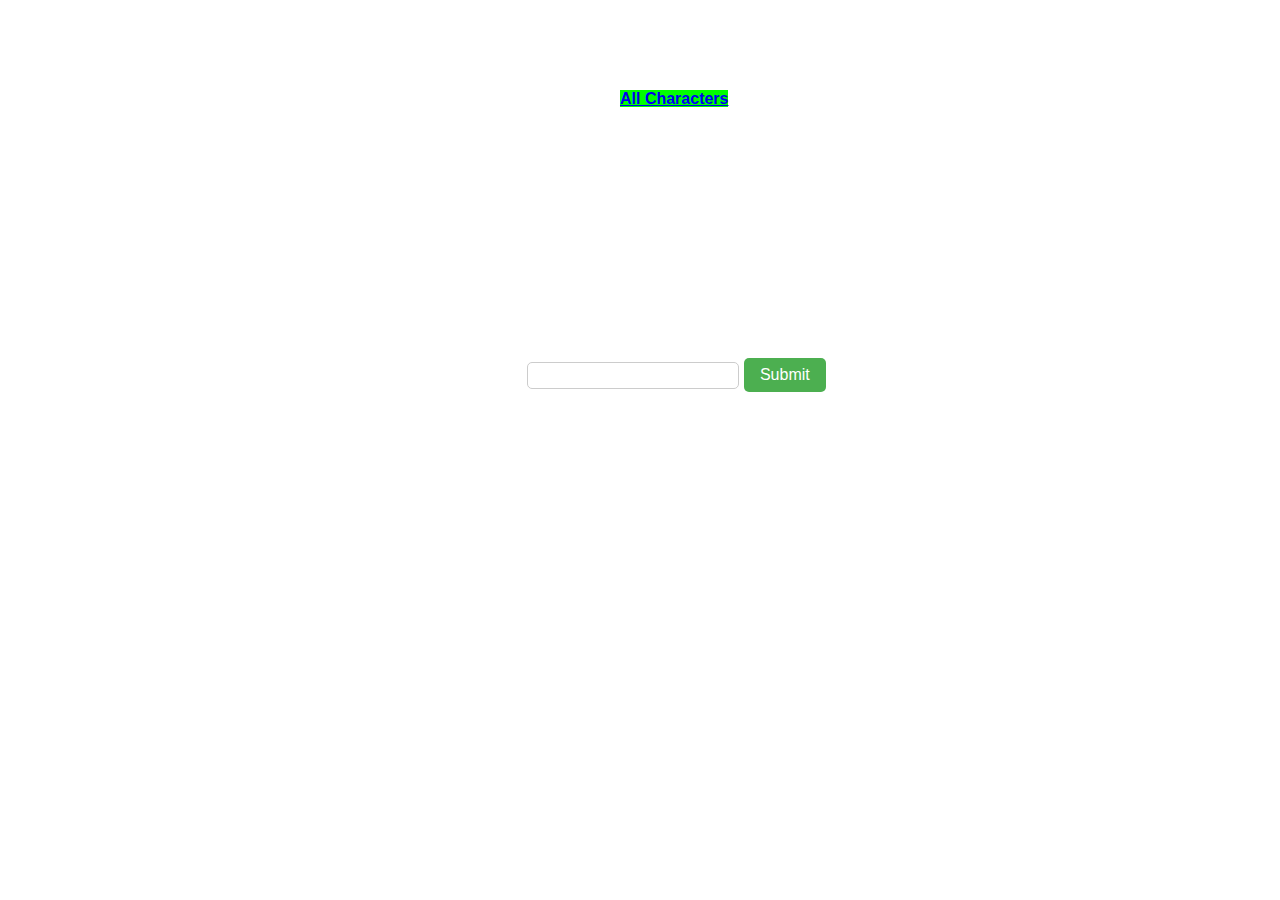
<file: index.html>
<!DOCTYPE html>
<html>
  <head>
    <title>Rick and Morty Characters</title>
    <link rel="stylesheet" href="style.css">
    <script defer src="main.js"></script>
  </head>
  <body>
    <header>
      <h1>Rick and Morty</h1>
      <nav>
        <ul>
          <li><a href="AllCharacters.html">All Characters</a></li>
        </ul>
      </nav>
      <section id="about">
        
        <p>This page lists the characters from the popular TV show "Rick and Morty".</p> <p>You can use the search bar to find a specific character</p><p>Or click the "All Characters" link to see a list of all the characters.</p>
      </section>
    </header>
    
    <div class ="container">
    <form>
      <label for="search">Search:</label>
      <input type="text" id="search" name="search" required>
      <button type="submit">Submit</button>
    </form>
    
    <div id="results"></div>
    </div>
  </body>
</html>
</file>
<file: style.css>
body {
  color: white;
  background-image: url("https://realtimevfx.com/uploads/default/original/2X/9/9cf050de0c5e99bf7e0914a55416f054ff9e0872.gif");
  font-family: Arial, sans-serif;
}

header {
  text-align: center;
  font-weight: bold;
  border: solid 2px;
  background-image: url("https://www.teahub.io/photos/full/193-1938932_rick-and-morty-wallpaper-pc.jpg");
  background-size: 50%;
  
  background-repeat:space; 
  padding-left: 5%;
}
li{
  list-style: none;
}
li a{
  margin-right: 3%;
  list-style: none;
  background-color: lime;
  width: 10%;
}


label {
  color: white;
  font-weight: bold;
  margin-right: 10px;
}

input[type="text"] {
  width: 200px;
  padding: 5px;
  border-radius: 5px;
  border: 1px solid #ccc;
}

button[type="submit"] {
  background-color: #4CAF50;
  border: none;
  color: white;
  padding: 8px 16px;
  text-align: center;
  text-decoration: none;
  display: inline-block;
  font-size: 16px;
  border-radius: 5px;
  cursor: pointer;
  transition: background-color 0.3s ease;
}

button[type="submit"]:hover {
  background-color: #3e8e41;
}

.container {
  display: grid;
  grid-template-columns: 1fr;
  grid-gap: 20px;
  place-items: center;
  margin: 20px;
}

form {
  padding: 20px;
}

#results {
  justify-items: center;
  align-items: center;
  padding: 20px;
}

div p a {
  color: white;
  background-color: black;
}

a:hover {
  text-decoration: underline;
  cursor: pointer;
}

#about {
  margin-left: 40%;
  
  width: 20%;
  align-items: center;
}

/* For screens smaller than 600px */
@media (max-width: 600px) {
  header {
    background-image: url("https://www.teahub.io/photos/full/193-1938932_rick-and-morty-wallpaper-pc.jpg");
    background-size: 100%;
    font-size: 2rem;
    padding-left: 0;
  }
  li a {
  width: 100%;
  margin-right: 0;
  margin-bottom: 10px;
  }
  #about {
  margin-left: 0;
  margin-top: 20px;
  width: 80%;
  }
  }
  
  /* For screens between 600px and 900px */
  @media (min-width: 600px) and (max-width: 1200px) {
  header {
  font-size: 70%;
  }
  li a {
  width: 50%;
  margin-right: 10px;
  }
  }
</file>
